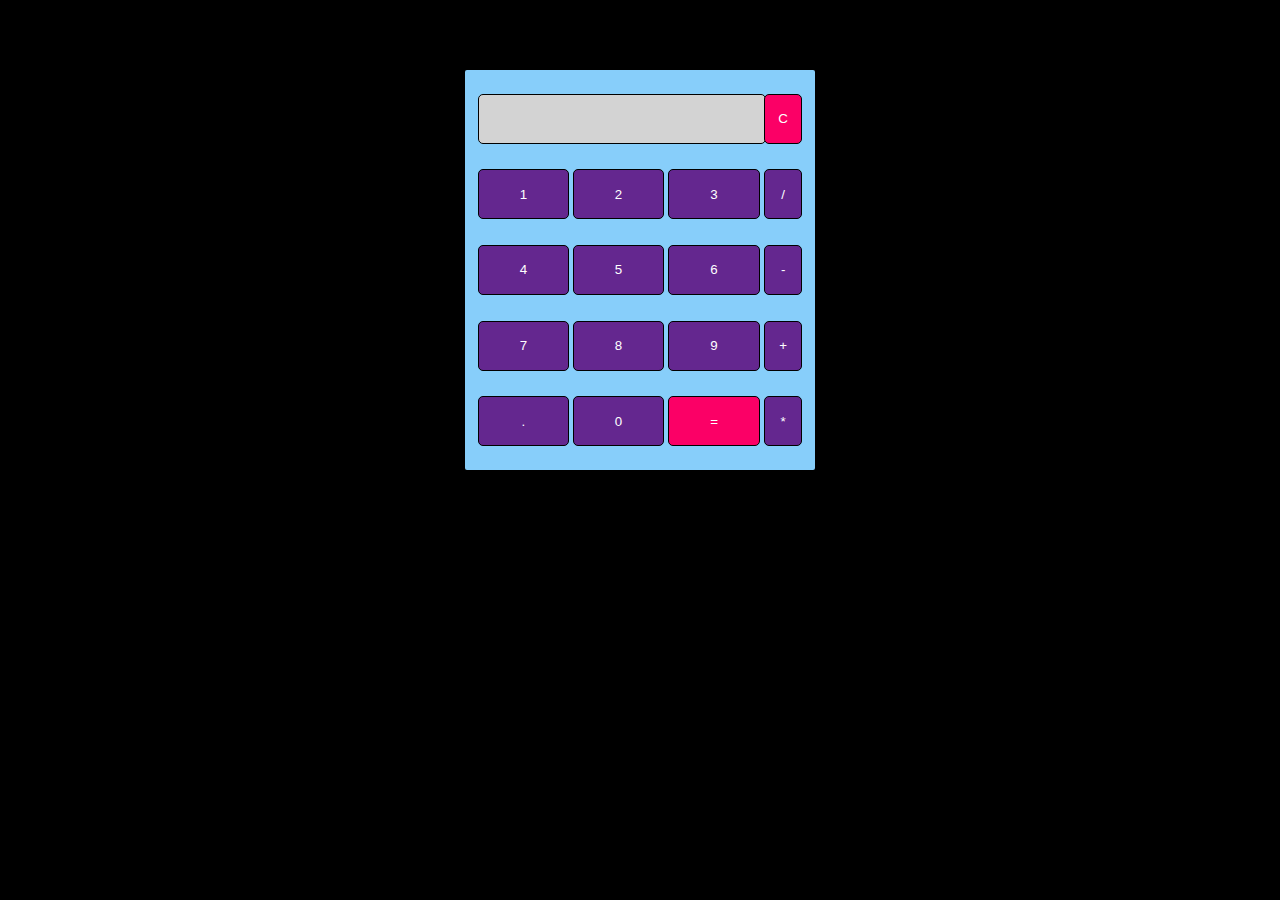
<file: calculator.html>
<!DOCTYPE html>
<!DOCTYPE html>
<html>
<head>
	<meta charset="utf-8">
	<meta name="viewport" content="width=device-width, initial-scale=1">
	<title>Calculator</title>
	<link rel="stylesheet" href="calculator.css"></link>
</head>
<body>
	<table class="calculator">
		<tr>
			<td colspan="3">
				<input class="display" type="text" id="result" disabled />
			</td>
			<td><input type="button" value="C" onclick="clearScreen()" id="btn" /></td>
		</tr>

		<tr>
			<td><input type="button" value="1" onclick="display('1')" /></td>
			<td><input type="button" value="2" onclick="display('2')" /></td>
			<td><input type="button" value="3" onclick="display('3')" /></td>
			<td><input type="button" value="/" onclick="display('/')" /></td>
		</tr>

		<tr>
			<td><input type="button" value="4" onclick="display('4')" /></td>
			<td><input type="button" value="5" onclick="display('5')" /></td>
			<td><input type="button" value="6" onclick="display('6')" /></td>
			<td><input type="button" value="-" onclick="display('-')" /></td>
		</tr>

		<tr>
			<td><input type="button" value="7" onclick="display('7')" /></td>
			<td><input type="button" value="8" onclick="display('8')" /></td>
			<td><input type="button" value="9" onclick="display('9')" /></td>
			<td><input type="button" value="+" onclick="display('+')" /></td>
		</tr>

		<tr>
			<td><input type="button" value="." onclick="display('.')" /></td>
			<td><input type="button" value="0" onclick="display('0')" /></td>
			<td><input type="button" value="=" onclick="calculate()" id="btn" /></td>
			<td><input type="button" value="*" onclick="display('*')" /></td>
		</tr>
	</table>

	<script src="./calculator.js"></script>
</body>
</html>
</file>
<file: calculator.css>
.calculator{
	height: 400px;
	width: 350px;
	padding: 10px;
	border-radius: 2px;
	margin: auto;
	background-color: lightskyblue;
	box-shadow: rgba(0, 0, 0, 0.19) 0px 10px 20px , rgba(0, 0, 0, 0.23) 0px 6px 6px;
	margin-top: 70px;
}

body{
	background-color: rgba(0, 0, 0, 1.0);
}

.display{
	width: 100%;
	height: 65%;
	font-family: sans-serif;
	background-color: lightgrey;
	color: black;
	border: solid black 0.5px;
	border-radius: 5px;
}

#btn{
	background-color: #fb0066;
}

input[type=button]{
	font-family: sans-serif;
	width: 100%;
	height: 70%;
	background-color: #64278f;
	color: white;
	border: solid black 0.5px;
	border-radius: 5px;
	outline: none;
}

input:active[type=button]{
	background: #e5e5e5;
	color: black;
}
</file>
